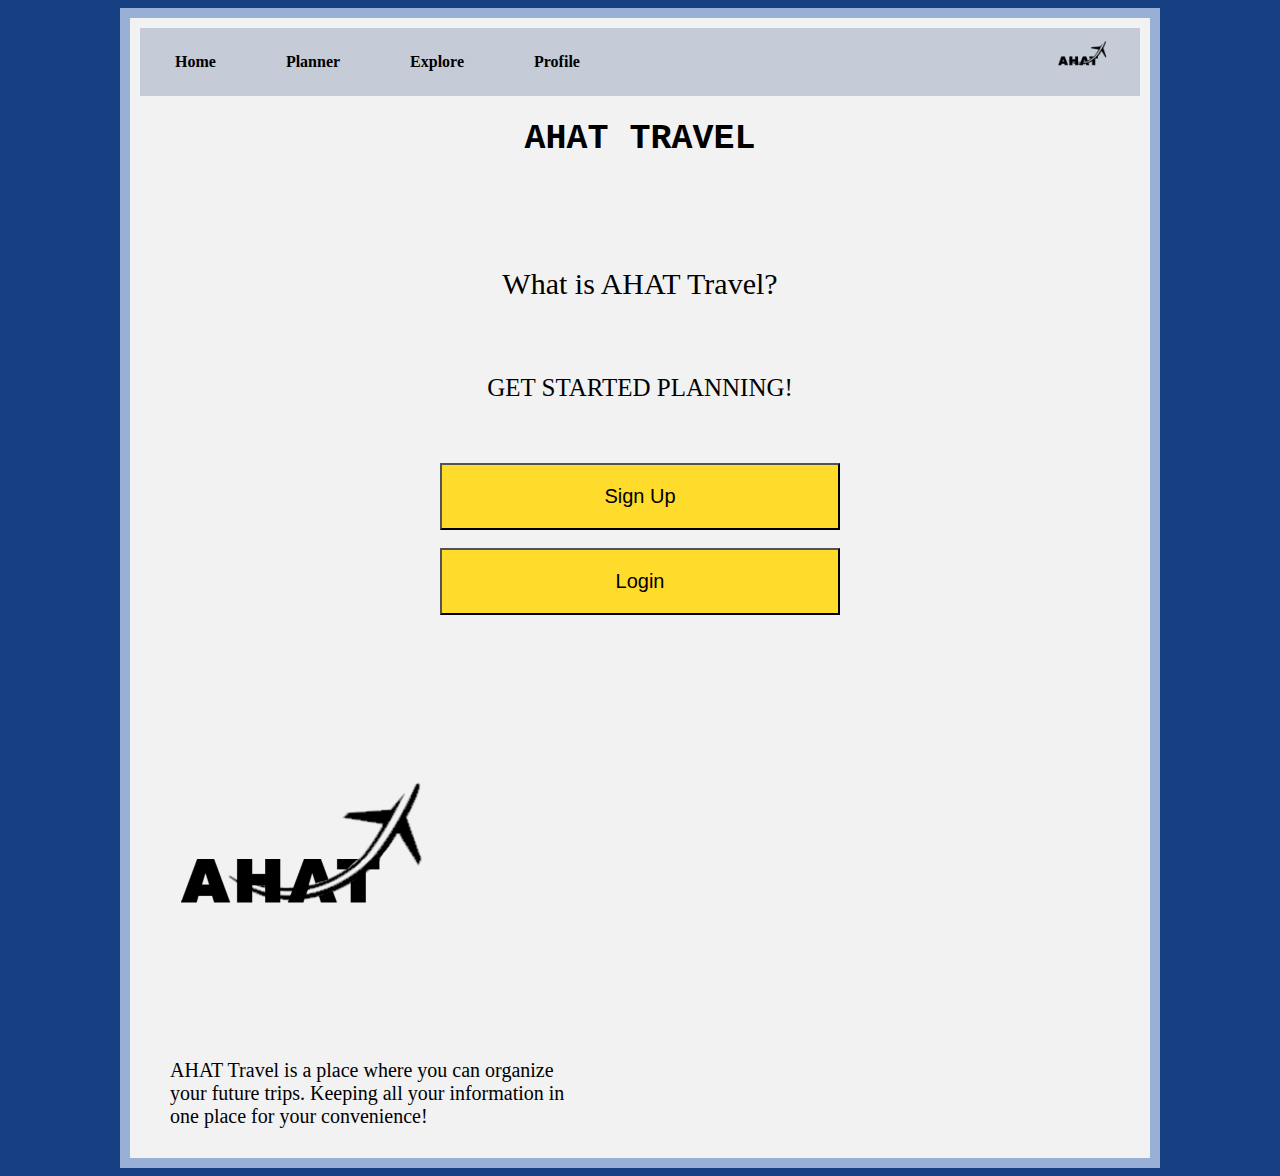
<file: Index.html>
<!DOCTYPE html>
<html>
 <head>
     <link rel="stylesheet" href = "index.css">
     <!-- NAVIGATION BAR -->
     <ul>
      <div>
       <li><a href="index.html">Home</a></li>
       <li><a href="planner.html">Planner</a></li>
       <li><a href="explore.html.html">Explore</a></li>
       <li><a href="profile.html">Profile</a></li>
     </div>
     <div>
      <img id="idLogo" src="AHAT Logo.png" style = "width:6%" alt="">
     </div>
     </ul>


 </head>

 <body>

<h1 class=headers > AHAT TRAVEL </h1>
<br> <br> <br>
<p class = "indexPara" > What is AHAT Travel? </p>
<!-- Box -->

    <div class="boxed">
      <br>
      <p class = righttext> GET STARTED PLANNING! </p> <br>
      <br>
      <button onclick="SignUp.href = 'signup.html'"  class= "buttonIndex"> Sign Up </button>
      <br>
      <button onclick="login.href = 'Login.html'"  class= "buttonIndex"> Login </button>
</div>

<br> <br>
<img id="idBigLogo" src="AHAT Logo.png" style = "width:30%" alt="">
<br> <br>
<p class = "lowerText" > AHAT Travel is a place where you can organize <br>
  your future trips. Keeping all your information in <br>
  one place for your convenience!</p>

 </body>

 </html>
</file>
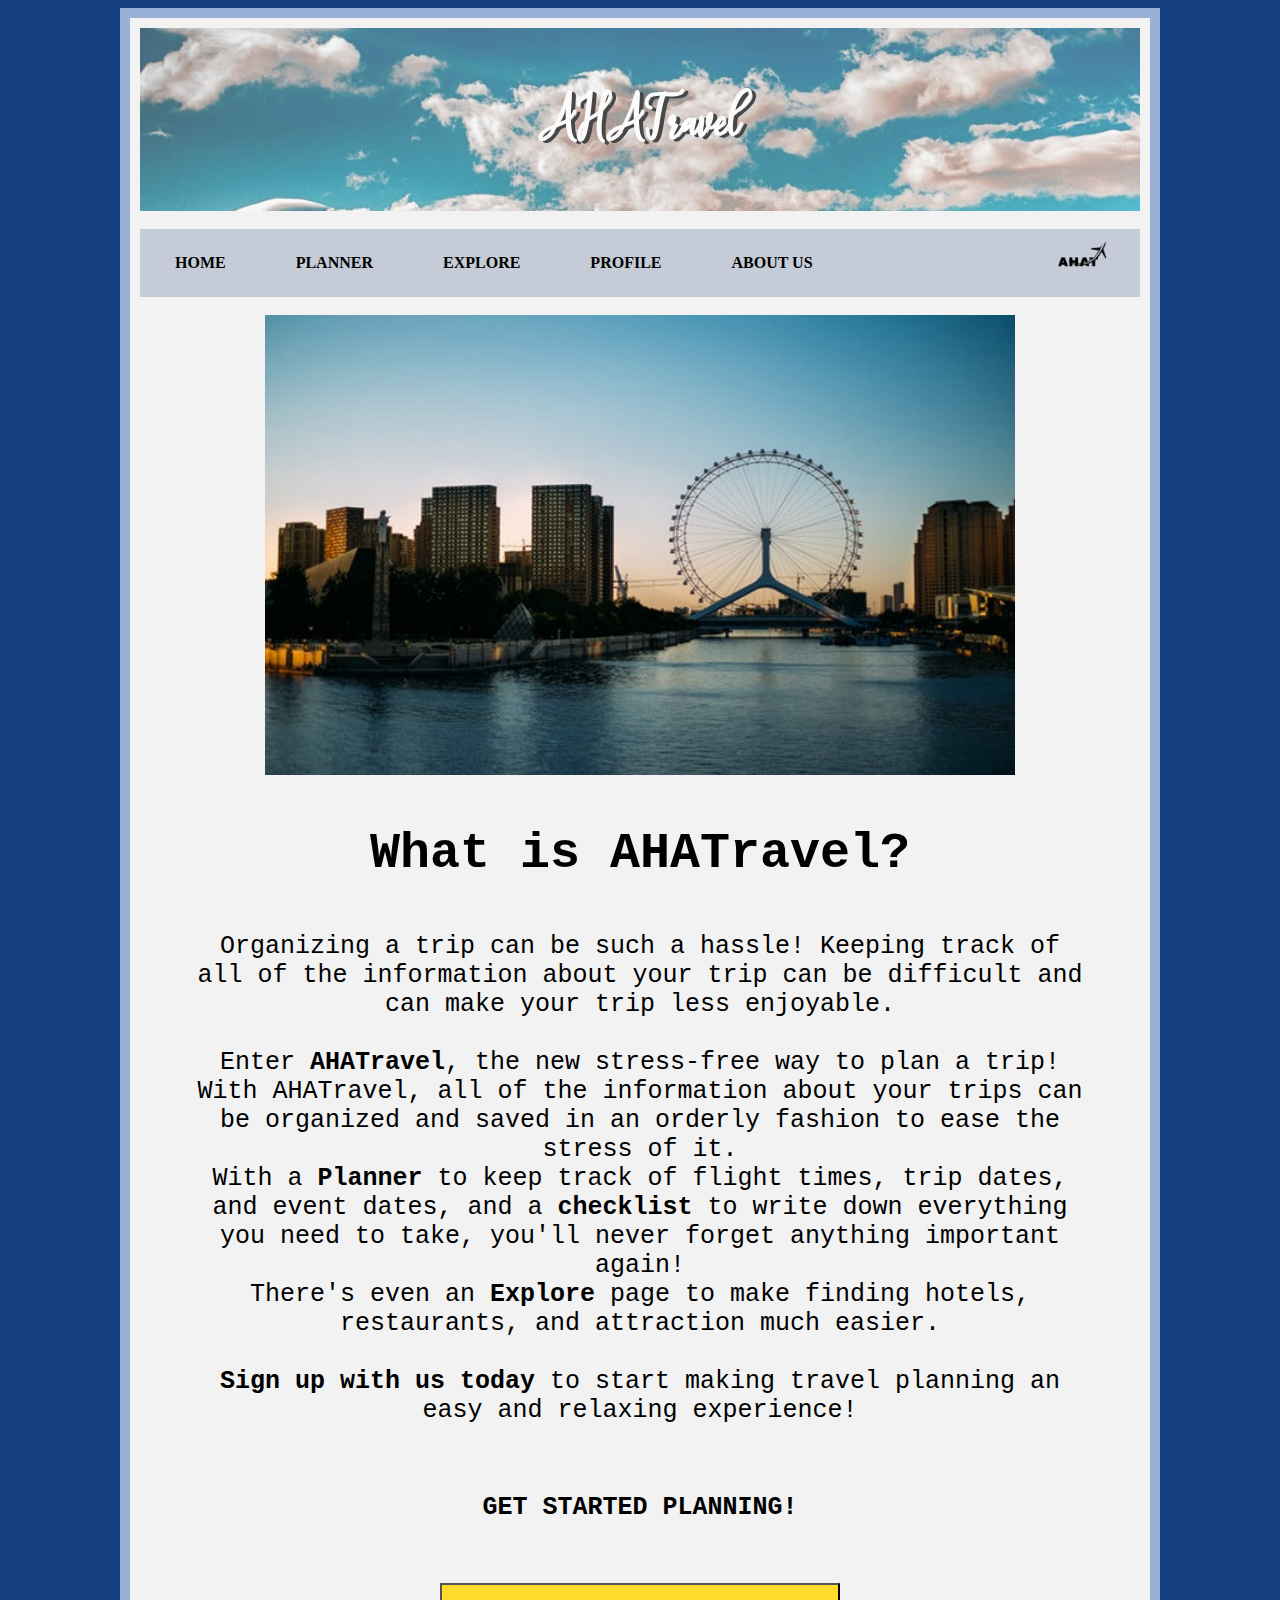
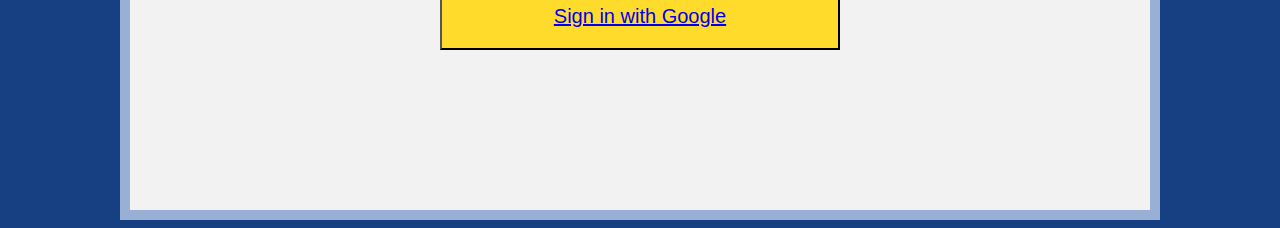
<file: index.html>
<!DOCTYPE html>
<html>
<style>

.mySlides {
  display:none;
  height: 460px;
  margin: auto;
  align:middle;

}
#pics{
  margin-top: 10px;
  width:75%;
  margin:auto;
  align:middle;

}
#homecontent{
  text-align: center;
}
</style>
 <head>
   <div id="hi">
     <h1 class="topheaders"> <span id="title">AHATravel</span> </h1>
     <br>
   </div>
    <link rel="stylesheet" href = "index.css">
     <!-- NAVIGATION BAR -->
     <ul>
      <div>
       <li><a href="index.html">HOME</a></li>
       <li><a href="planner.html">PLANNER</a></li>
       <li><a href="explore.html">EXPLORE</a></li>
       <li><a href="profile.html">PROFILE</a></li>
        <li><a href="aboutUs.html">ABOUT US</a></li>
     </div>
     <div>
      <img id="idLogo" src="AHAT Logo.png" style = "width:6%" alt="">
     </div>
     </ul>
<br>
 </head>

 <body>
   <meta name="viewport" content="width=device-width, initial-scale=1" align="center">

  <div id="pics" class="w3-content w3-section" >
    <img class="mySlides" src="photo-1445252029812-81154a7e4f6b.jpg" style="width:100%">
    <img class="mySlides" src="photo-1465414951857-102134ffaa57.jpg" style="width:100%">
    <img class="mySlides" src="photo-1528035177028-f52bf3d7b312.jpg" style="width:100%">
    <img class="mySlides" src="photo-1528197387378-89c568124a24.jpg" style="width:100%">
    <img class="mySlides" src="photo-1504913659239-6abc87875a63.jpg" style="width:100%">
    <img class="mySlides" src="photo-1524396309943-e03f5249f002.jpg" style="width:100%">
    <img class="mySlides" src="photo-1517370197618-b2055fe2e440.jpg" style="width:100%">
    <img class="mySlides" src="photo-1526942617995-8c629e716da7.jpg" style="width:100%">
    <img class="mySlides" src="photo-1529180184525-78f99adb8e98.jpg" style="width:100%">
    <img class="mySlides" src="photo-1533281925898-be6f98703f26.jpg" style="width:100%">
    <img class="mySlides" src="photo-1527223090385-ca195a6c3acc.jpg" style="width:100%">

  </div>
  <div id="homecontent">
    <p id = "blurbHead" > <strong>What is AHATravel?</strong> </p>
    <p id = "blurbText" >       
      Organizing a trip can be such a hassle! Keeping track of all of the information about your trip can be difficult and can make your trip less enjoyable.
      <br><br>Enter <strong>AHATravel</strong>, the new stress-free way to plan a trip! With AHATravel, all of the information about your trips can be organized and saved in an orderly fashion to ease the stress of it.
      <br>With a <strong>Planner</strong> to keep track of flight times, trip dates, and event dates, and a <strong>checklist</strong> to write down everything you need to take, you'll never forget anything important again!
      <br>There's even an <strong>Explore</strong> page to make finding hotels, restaurants, and attraction much easier.
      <br><br><strong>Sign up with us today</strong> to start making travel planning an easy and relaxing experience!
    </p>


  </div>
  <!-- Box -->

    <div class="boxed">
        <br>
      <p id = "blurbText"><strong> GET STARTED PLANNING!</strong> </p> <br>
        <br>
        <button class= "buttonIndex"><a href="https://accounts.google.com/signin/v2/identifier?hl=en&continue=https%3A%2F%2Fwww.google.com%2F&flowName=GlifWebSignIn&flowEntry=AddSession" target="_blank"> Sign in with Google </a></button>

  </div>

 </body>
 <script>
 var myIndex = 0;
 carousel();

 function carousel() {
     var i;
     var x = document.getElementsByClassName("mySlides");
     for (i = 0; i < x.length; i++) {
        x[i].style.display = "none";
     }
     myIndex++;
     if (myIndex > x.length) {myIndex = 1}
     x[myIndex-1].style.display = "block";
     setTimeout(carousel, 2000); // Change image every 2 seconds
 }
 </script>
 </html>
</file>
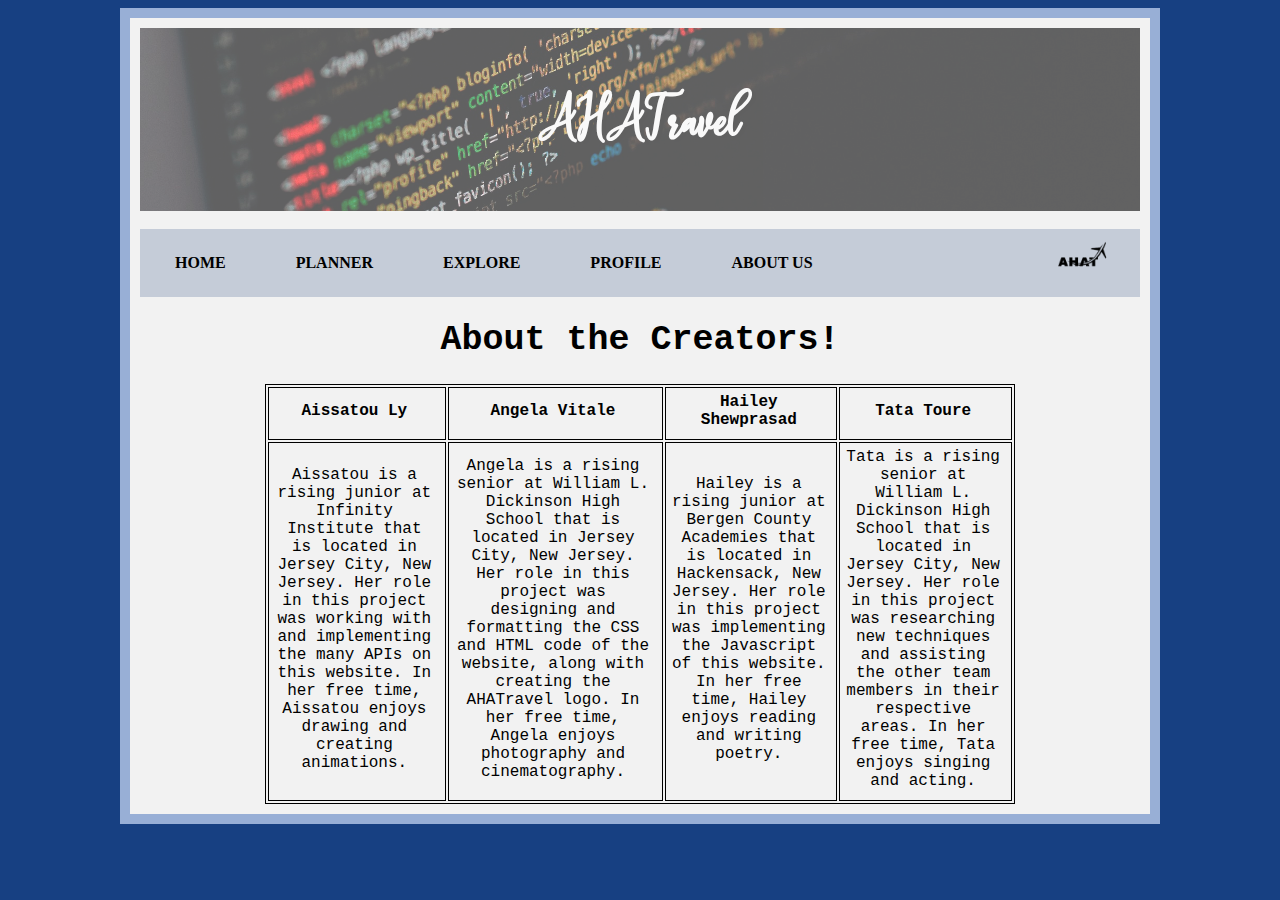
<file: aboutUs.html>
<!DOCTYPE html>
<html>
 <head>
    <div id="hi">
     <h1 class="topheaders"> <span id="title">AHATravel</span> </h1>
   </div>
   <br>

      <title>About Us</title>
     <link rel="stylesheet" href = "AHAT.css">
     <link rel="stylesheet" href = "aboutUs.css">
     <!-- NAVIGATION BAR -->
     <ul>
      <div>
       <li><a href="index.html">HOME</a></li>
       <li><a href="planner.html">PLANNER</a></li>
       <li><a href="explore.html">EXPLORE</a></li>
       <li><a href="profile.html">PROFILE</a></li>
        <li><a href="aboutUs.html">ABOUT US</a></li>
     </div>
     <div>
      <img id="idLogo" src="AHAT Logo.png" style = "width:6%" alt="">
     </div>
     </ul>
 </head>
 <body>
   <h1 class="headers">About the Creators!</h1>
   <table>
     <tr>
       <th>Aissatou Ly</th>
       <th>Angela Vitale</th>
       <th>Hailey Shewprasad</th>
       <th>Tata Toure</th>
     </tr>
     <tr>
       <td>Aissatou is a rising junior at Infinity Institute that is located in Jersey City, New Jersey. Her role in this project was working with and implementing the many APIs on this website. In her free time, Aissatou enjoys drawing and creating animations.</td>
       <td>Angela is a rising senior at William L. Dickinson High School that is located in Jersey City, New Jersey. Her role in this project was designing and formatting the CSS and HTML code of the website, along with creating the AHATravel logo. In her free time, Angela enjoys photography and cinematography.</td>
       <td style="overflow: auto; height: 60px; width: 155px;">Hailey is a rising junior at Bergen County Academies that is located in Hackensack, New Jersey. Her role in this project was implementing the Javascript of this website. In her free time, Hailey enjoys reading and writing poetry.</td>
       <td>Tata is a rising senior at William L. Dickinson High School that is located in Jersey City, New Jersey. Her role in this project was researching new techniques and assisting the other team members in their respective areas. In her free time, Tata enjoys singing and acting.</td>
   </table>


 </body>
 </html>
</file>
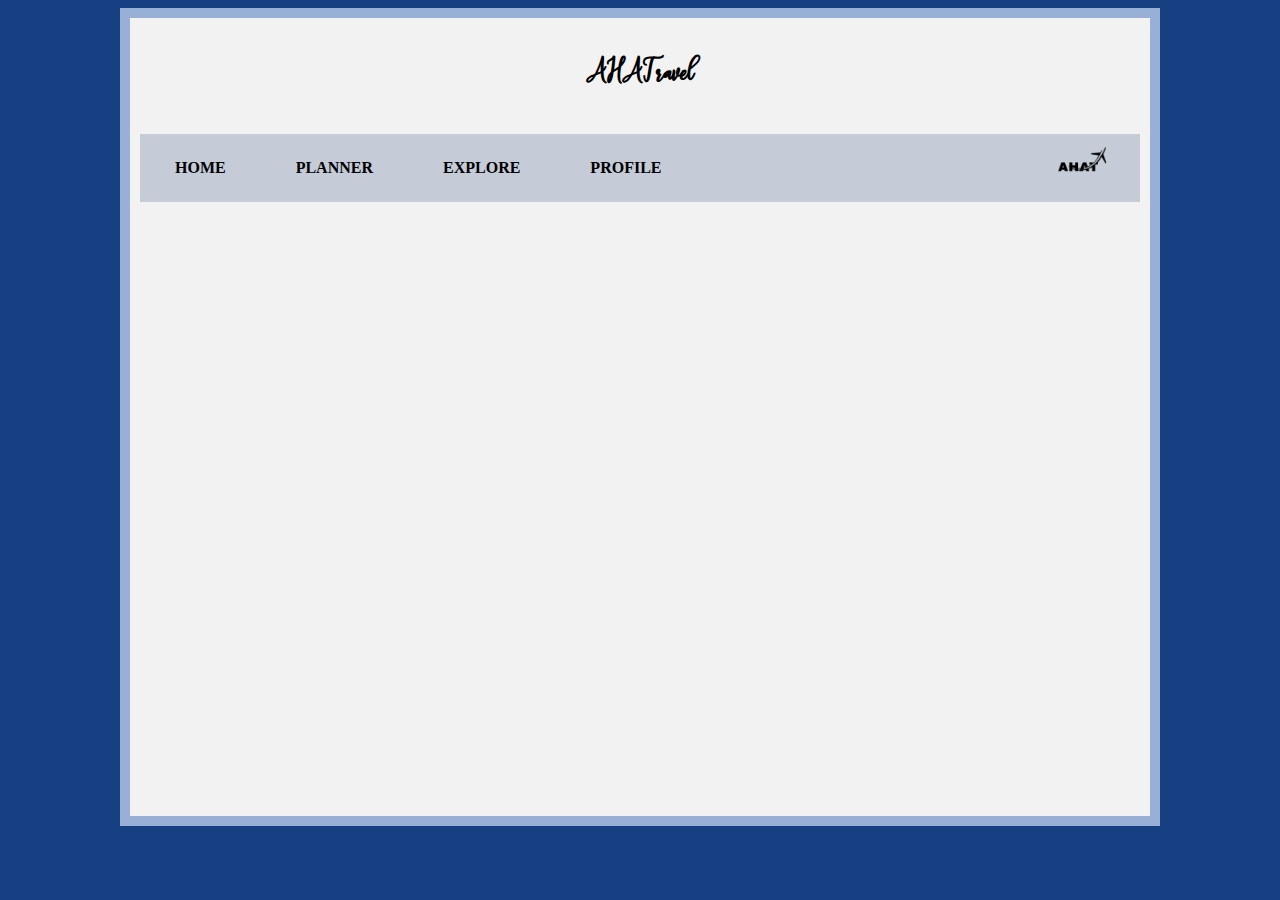
<file: calendarapitest.html>
<!DOCTYPE html>
<html>
  <head>
    <div id="hi">
     <h1 class="topheaders"> <span id="title">AHATravel</span> </h1>
   </div>
   <br>
    <link rel="stylesheet" href = "AHAT.css">
    <link rel="stylesheet" href = "calendarapitest.css">
     <!-- NAVIGATION BAR -->
     <ul>
      <div>
       <li><a href="index.html">HOME</a></li>
       <li><a href="planner.html">PLANNER</a></li>
       <li><a href="explore.html">EXPLORE</a></li>
       <li><a href="profile.html">PROFILE</a></li>
     </div>
     <div>
      <img id="idLogo" src="AHAT Logo.png" style = "width:6%" alt="">
     </div>
     </ul>
    <iframe src="https://calendar.google.com/calendar/embed?src=fnq32ov54olupkkb305k1imi4k%40group.calendar.google.com&ctz=America%2FNew_York" style="border: 0" width="800" height="600" frameborder="0" scrolling="no"></iframe>
  </body>
</html>
</file>
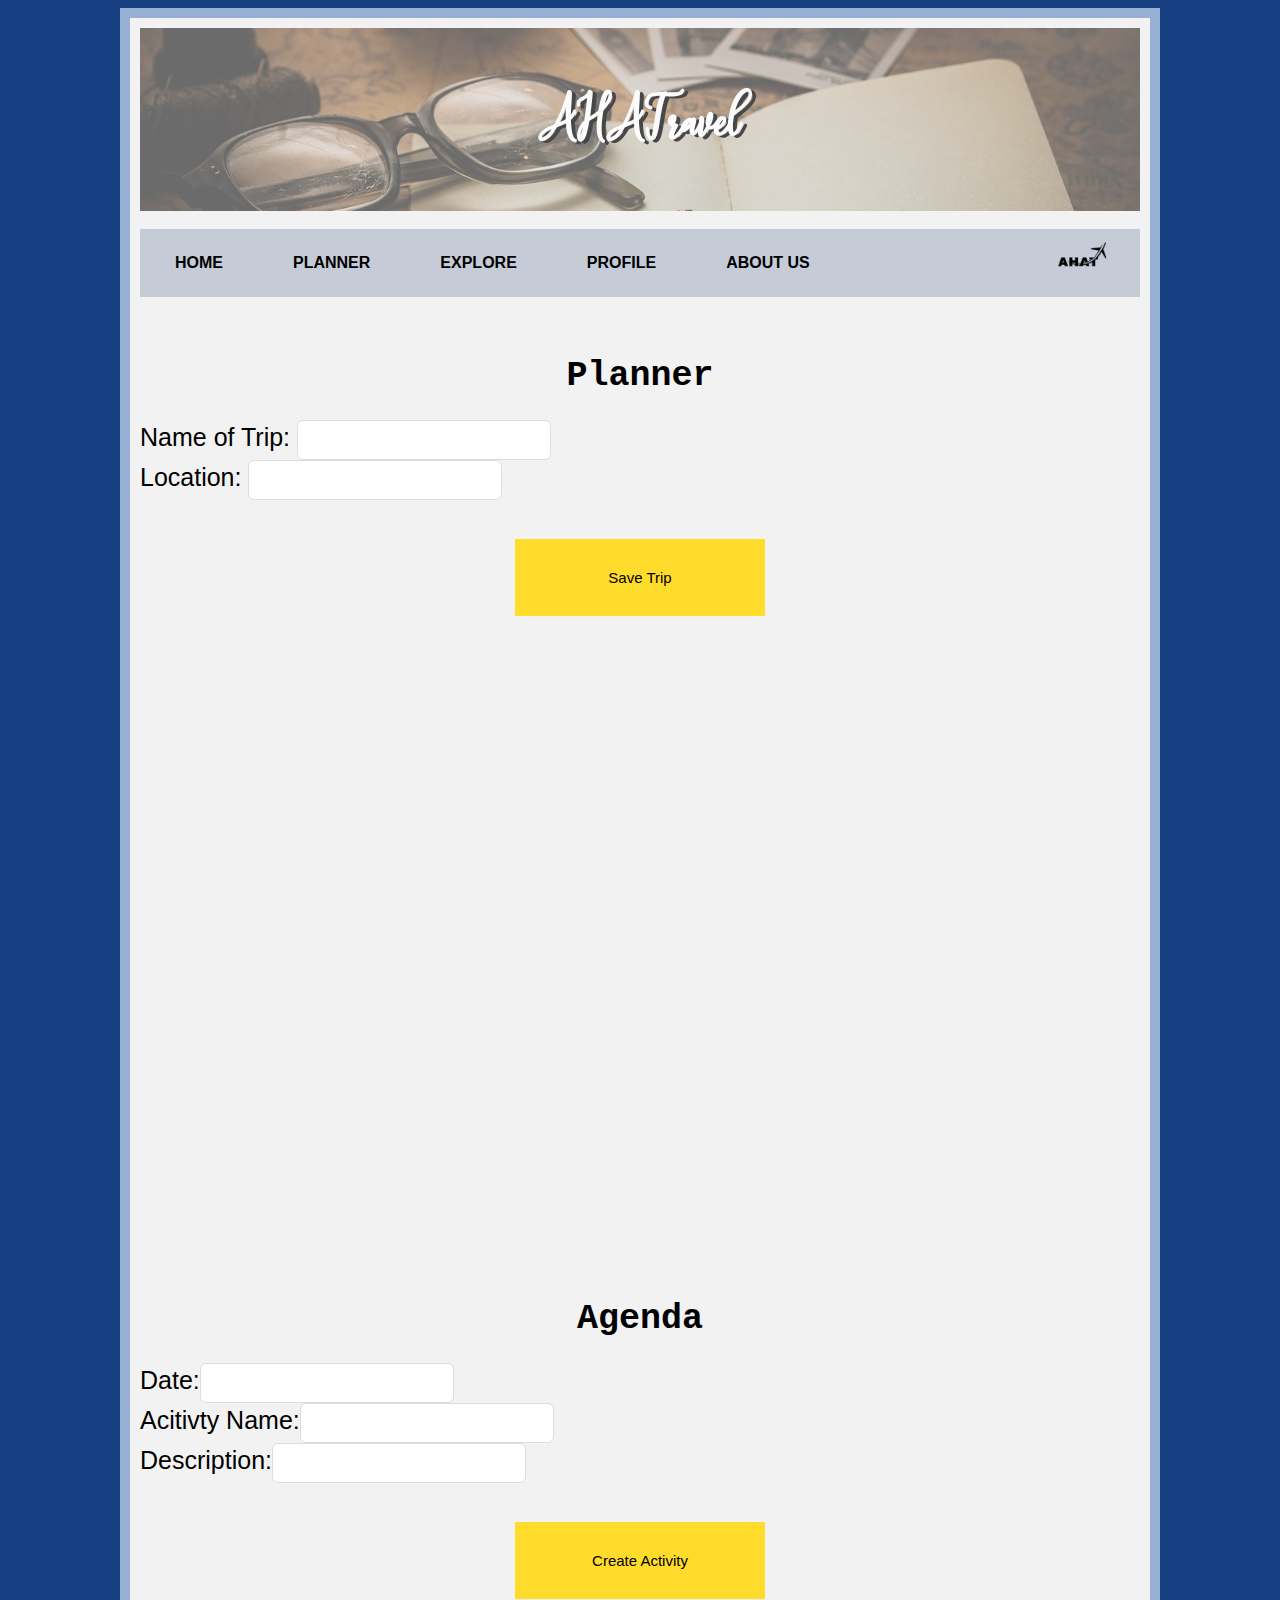
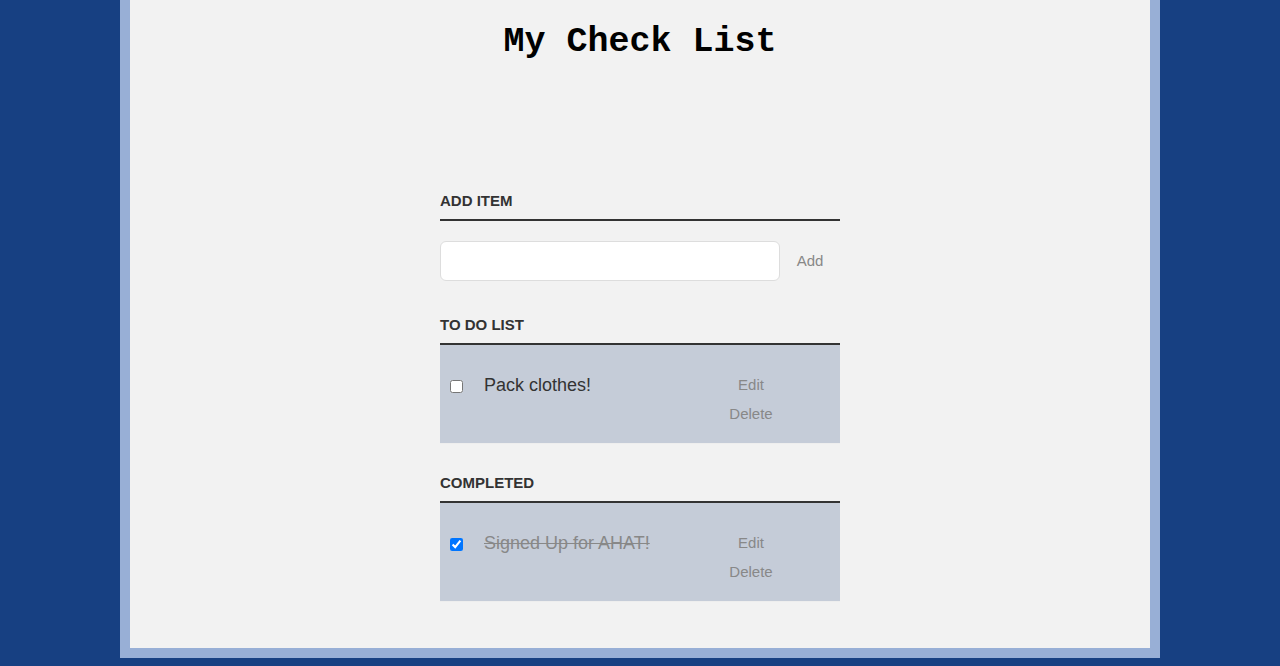
<file: CNEV2.html>
<!DOCTYPE html>
<html>
  <head>
    <div id="hi">
      <h1 class="topheaders"> <span id="title">AHATravel</span> </h1>
      <div>
      <link rel="stylesheet" href = "checkList.css">
      <link rel="stylesheet" href = "AHAT.css">
      <link rel="stylesheet" href = "calendarapitest.css">
      <br>

     <!-- NAVIGATION BAR -->
     <ul >
      <div id="navDiv">
       <li><a href="index.html">HOME</a></li>
       <li><a href="planner.html">PLANNER</a></li>
       <li><a href="explore.html">EXPLORE</a></li>
       <li><a href="profile.html">PROFILE</a></li>
       <li><a href="aboutUs.html">ABOUT US</a></li>
     </div>
     <div>
      <img id="idLogo" src="AHAT Logo.png" style = "width:6%" alt="">
     </div>
     </ul>


  </head>

  <body>

<br>
<br>
<!-- <h1 class = "headers">  My Planner </h1>


<!- Box -->

  <!-- <div class="boxed">
    <br>
     <p class="paragraph">Utensils </p>

    <br>
    <button onclick="location.href = 'checklist.html'"  class= "sidebutton"> Check List </button>
    <br>
    <button onclick="location.href = 'reminders.html'"  class= "sidebutton"> Reminders </button>

  </div> -

<!- <br>

  <button onclick= "PlannerStuff()" class="plannerbutton" >Planner</button>
  <br><br>

    <div id="myPlanner">


<button onclick= "Agenda()" class="buttonAgenda" >Agenda</button>

  </div>


  <button onclick= "clist()" class="buttonCL" >Check List</button>
  <br><br>

    <div id="myCL">

      </div>

<button onclick= "PlannerStuff()" class="plannerbutton" >Planner</button>
<br><br>

  </div> -->




<h1 class = "header" id="Planner"> Planner </h1>

 <form class="Jounral">

  Name of Trip:
  <input id="tripName" type="text" name="Name of Trip"><br>
  Location:
  <input id="location" type="text" name="Location"><br>
  <br>
  </form>
  <button onclick="results1()" class="button">Save Trip</button>
  <p id="tripEntry" class="text"></p>
    <div align = "center">
   <iframe src="https://calendar.google.com/calendar/embed?src=fnq32ov54olupkkb305k1imi4k%40group.calendar.google.com&ctz=America%2FNew_York" style="border: 0" width="800" height="600" frameborder="0" scrolling="no" ></iframe>
    </div>



<br><br>
  <h1 class="headers"  id="Agenda"> Agenda </h1>
<form class ="Jounral">

  Date:<input id="date" type="text" name="date"><br>
  Acitivty Name:<input id="eventName" type="text" name="eventName"><br>
  Description:<input id="description" type="text" name="description"><br>
  <br>
</form>

<button onclick="results2()" class="button">Create Activity</button>


<p id="entry" class="text"></p>

 <h1 class = "header"  id="Checklist"> My Check List </h1>


 <div class="container">
   <p>
     <label for="new-task">Add Item</label><input id="new-task" type="text"><button onclick="addTask()" id = "CLButton">Add</button>
   </p>

   <h3>To Do List</h3>
   <ul class="lists" id="incomplete-tasks">
     <li class="litems"><input type="checkbox"><label>Pack clothes!</label><input type="text"><button class="edit">Edit</button><button class="delete">Delete</button></li>

   </ul>

   <h3>Completed</h3>
   <ul class="lists" id="completed-tasks">
     <li class="litems"><input type="checkbox" checked><label>Signed Up for AHAT!</label><input type="text"><button class="edit">Edit</button><button class="delete">Delete</button></li>
   </ul>
 </div>

 <br>
 <br>


     </body>

 <script src="AHAT.js" ></script>
<script src="CNEV2.js" ></script>
   </html>
</file>
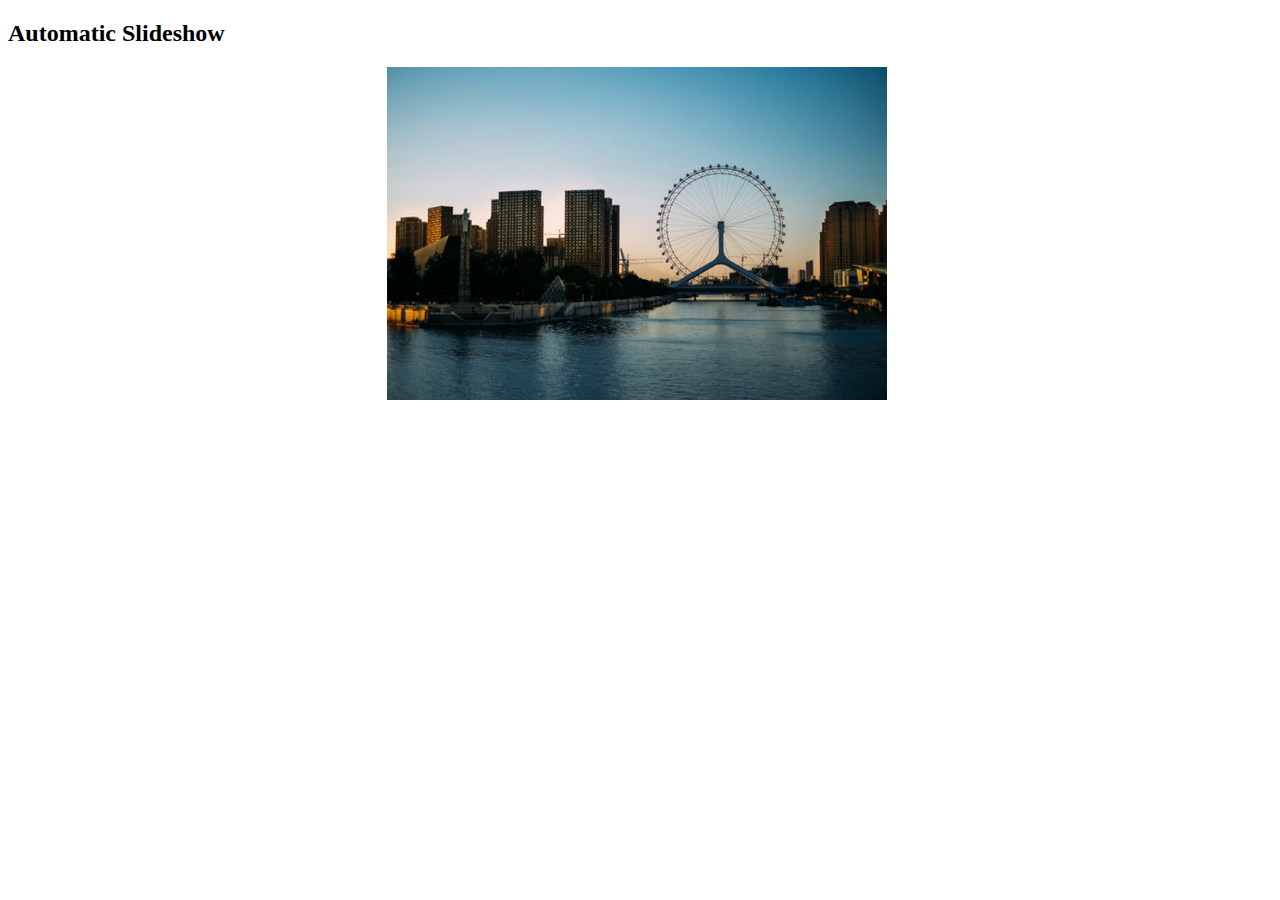
<file: example.html>
<!DOCTYPE html>
<html>
<head>
<title>travel</title>
<meta name="viewport" content="width=device-width, initial-scale=1">
<style>
.mySlides {display:none;}
#pics{
  margin-left:30%;
}
</style>
</head>
<body>

<h2 class="w3-center">Automatic Slideshow</h2>

<div id="pics" class="w3-content w3-section" style="max-width:500px">
  <img class="mySlides" src="photo-1445252029812-81154a7e4f6b.jpg" style="width:100%">
  <img class="mySlides" src="photo-1465414951857-102134ffaa57.jpg" style="width:100%">
  <img class="mySlides" src="photo-1528035177028-f52bf3d7b312.jpg" style="width:100%">
</div>

<script>
var myIndex = 0;
carousel();

function carousel() {
    var i;
    var x = document.getElementsByClassName("mySlides");
    for (i = 0; i < x.length; i++) {
       x[i].style.display = "none";
    }
    myIndex++;
    if (myIndex > x.length) {myIndex = 1}
    x[myIndex-1].style.display = "block";
    setTimeout(carousel, 2000); // Change image every 2 seconds
}
</script>

</body>
</html>
</file>
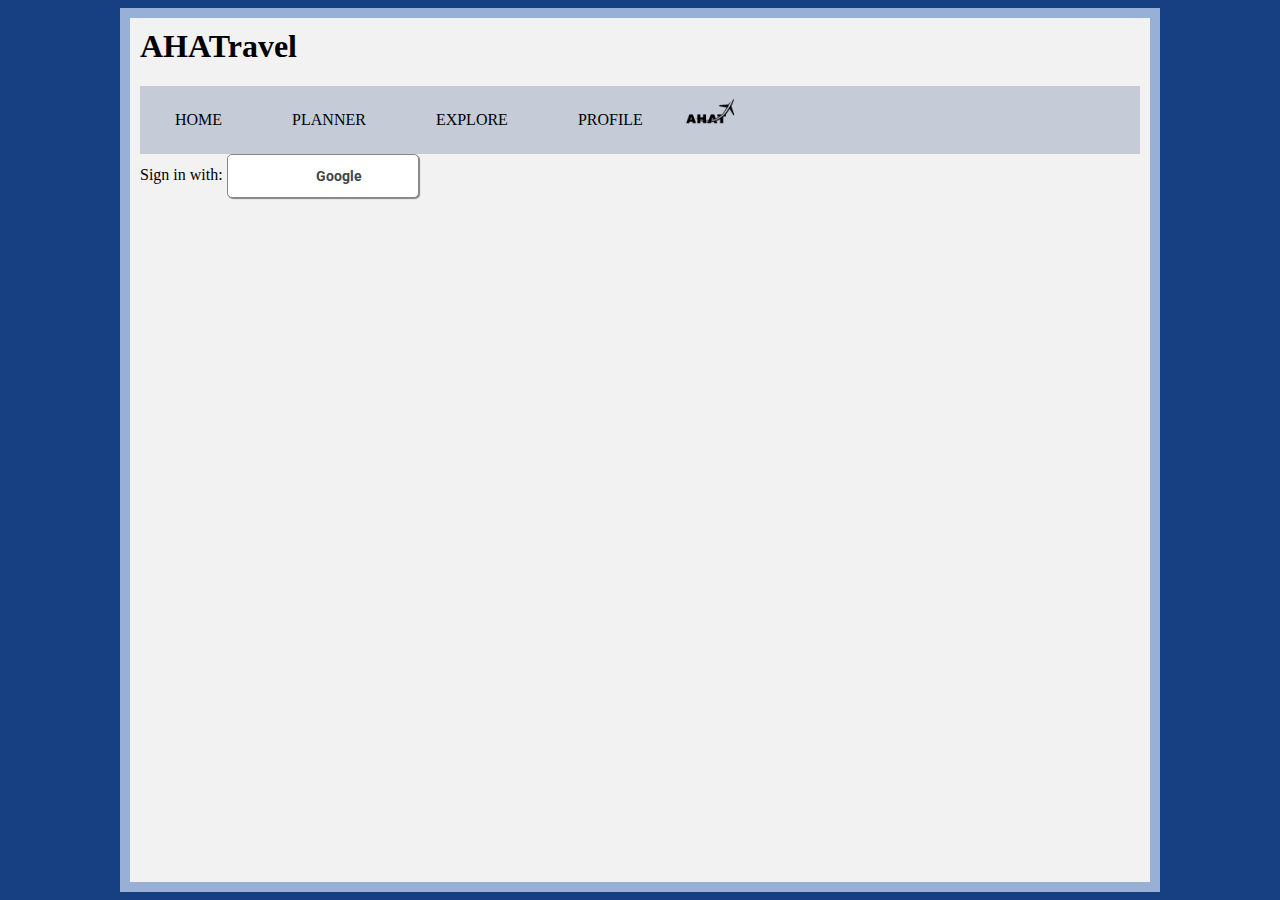
<file: loginbutton.html>
<html>
<head>
    <h1 class=topheaders > AHATravel </h1>
     <!-- NAVIGATION BAR -->
     <ul>
      <div>
       <li><a href="index.html">HOME</a></li>
       <li><a href="planner.html">PLANNER</a></li>
       <li><a href="explore.html.html">EXPLORE</a></li>
       <li><a href="profile.html">PROFILE</a></li>
     </div>
     <div>
      <img id="idLogo" src="AHAT Logo.png" style = "width:6%" alt="">
     </div>
     </ul>
  
  <link rel="stylesheet" type="text/css" href="calendarapitest.css">
  <meta name="google-signin-client_id" content="1021075950113-f0jnnqf50183p2rrmbp1nps1sgnef2fv.apps.googleusercontent.com">
  <link href="https://fonts.googleapis.com/css?family=Roboto" rel="stylesheet" type="text/css">
  <script src="https://apis.google.com/js/api:client.js"></script>
  <script src="https://apis.google.com/js/platform.js" async defer></script>
  <script>
  var googleUser = {};
  var startApp = function() {
    gapi.load('auth2', function(){
      // Retrieve the singleton for the GoogleAuth library and set up the client.
      auth2 = gapi.auth2.init({
        client_id: '1021075950113-f0jnnqf50183p2rrmbp1nps1sgnef2fv.apps.googleusercontent.com.apps.googleusercontent.com',
        cookiepolicy: 'single_host_origin',
        // Request scopes in addition to 'profile' and 'email'
        //scope: 'additional_scope'
      });
      attachSignin(document.getElementById('customBtn'));
    });
  };

  function attachSignin(element) {
    console.log(element.id);
    auth2.attachClickHandler(element, {},
        function(googleUser) {
          document.getElementById('name').innerText = "Signed in: " +
              googleUser.getBasicProfile().getName();
        }, function(error) {
          alert(JSON.stringify(error, undefined, 2));
        });
  }
  </script>
  <style type="text/css">
    #customBtn {
      display: inline-block;
      background: white;
      color: #444;
      width: 190px;
      border-radius: 5px;
      border: thin solid #888;
      box-shadow: 1px 1px 1px grey;
      white-space: nowrap;
    }
    #customBtn:hover {
      cursor: pointer;
    }
    span.label {
      font-family: serif;
      font-weight: normal;
    }
    span.icon {
      background: url"http://pngimg.com/uploads/google/google_PNG19635.png.png") transparent 5px 0% no-repeat;
      display: inline-block;
      vertical-align: middle;
      width: 42px;
      height: 42px;
    }
    span.buttonText {
      display: inline-block;
      vertical-align: middle;
      padding-left: 42px;
      padding-right: 42px;
      font-size: 14px;
      font-weight: bold;
      /* Use the Roboto font that is loaded in the <head> */
      font-family: 'Roboto', sans-serif;
    }
  </style>
  </head>
  <body>
  <!-- In the callback, you would hide the gSignInWrapper element on a
  successful sign in -->
  <div id="gSignInWrapper">
    <span class="label">Sign in with:</span>
    <div id="customBtn" class="customGPlusSignIn">
      <span class="icon"></span>
      <span class="buttonText">Google</span>
    </div>
  </div>
  <div id="name"></div>
  <!--<script>startApp();</script>-->
  <div class="g-signin2" data-onsuccess="onSignIn"></div>
</body>
</html>
</file>
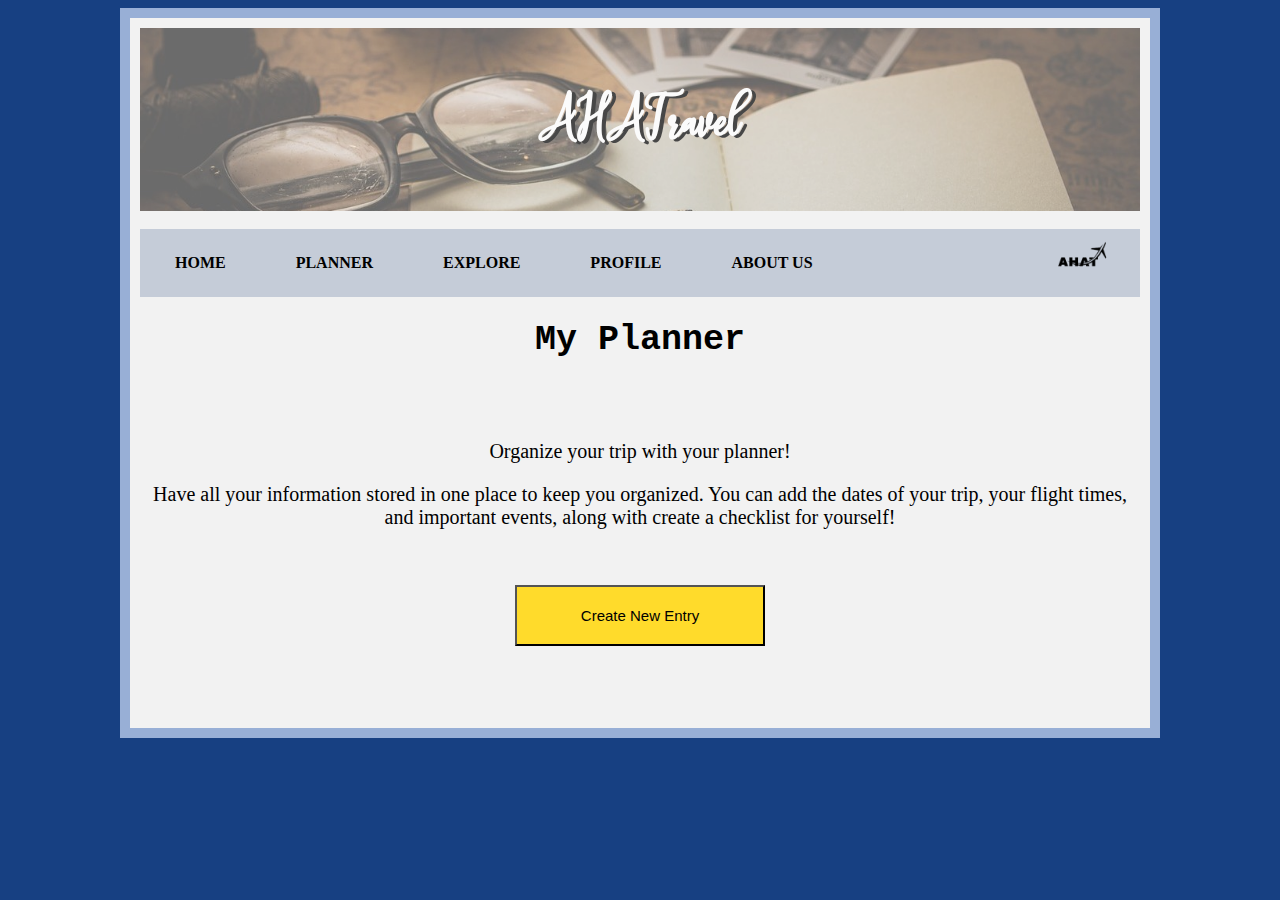
<file: planner.html>
<!DOCTYPE html>
<html>
  <head>
    <h1 class=topheaders > <span id = "title"> AHATravel </span> </h1>
    <br>  
    <link rel="stylesheet" href = "AHAT.css">
    <link rel="stylesheet" href = "planner.css">
     <!-- NAVIGATION BAR -->
     <ul>
      <div>
       <li><a href="index.html">HOME</a></li>
       <li><a href="planner.html">PLANNER</a></li>
       <li><a href="explore.html">EXPLORE</a></li>
       <li><a href="profile.html">PROFILE</a></li>
       <li><a href="aboutUs.html">ABOUT US</a></li>
     </div>
     <div>
      <img id="idLogo" src="AHAT Logo.png" style = "width:6%" alt="">
     </div>
     </ul>


  </head>

<h1 class="headers"> My Planner </h1>
<br> <br>


<p class = "paragraph"> Organize your trip with your planner! </p>
<p class="paragraph" > Have all your information stored in one place to keep you organized. You can add the dates of your trip, your flight times, and important events, along with create a checklist for yourself!</p>
<br>
<br>

<button onclick="location.href = 'CNEV2.html'"  class= "button"> Create New Entry </button>
 <br>
 <br>
 <br>
 <br>

 <body>

    </body>

<script src="AHAT.js" ></script>

  </html>
</file>
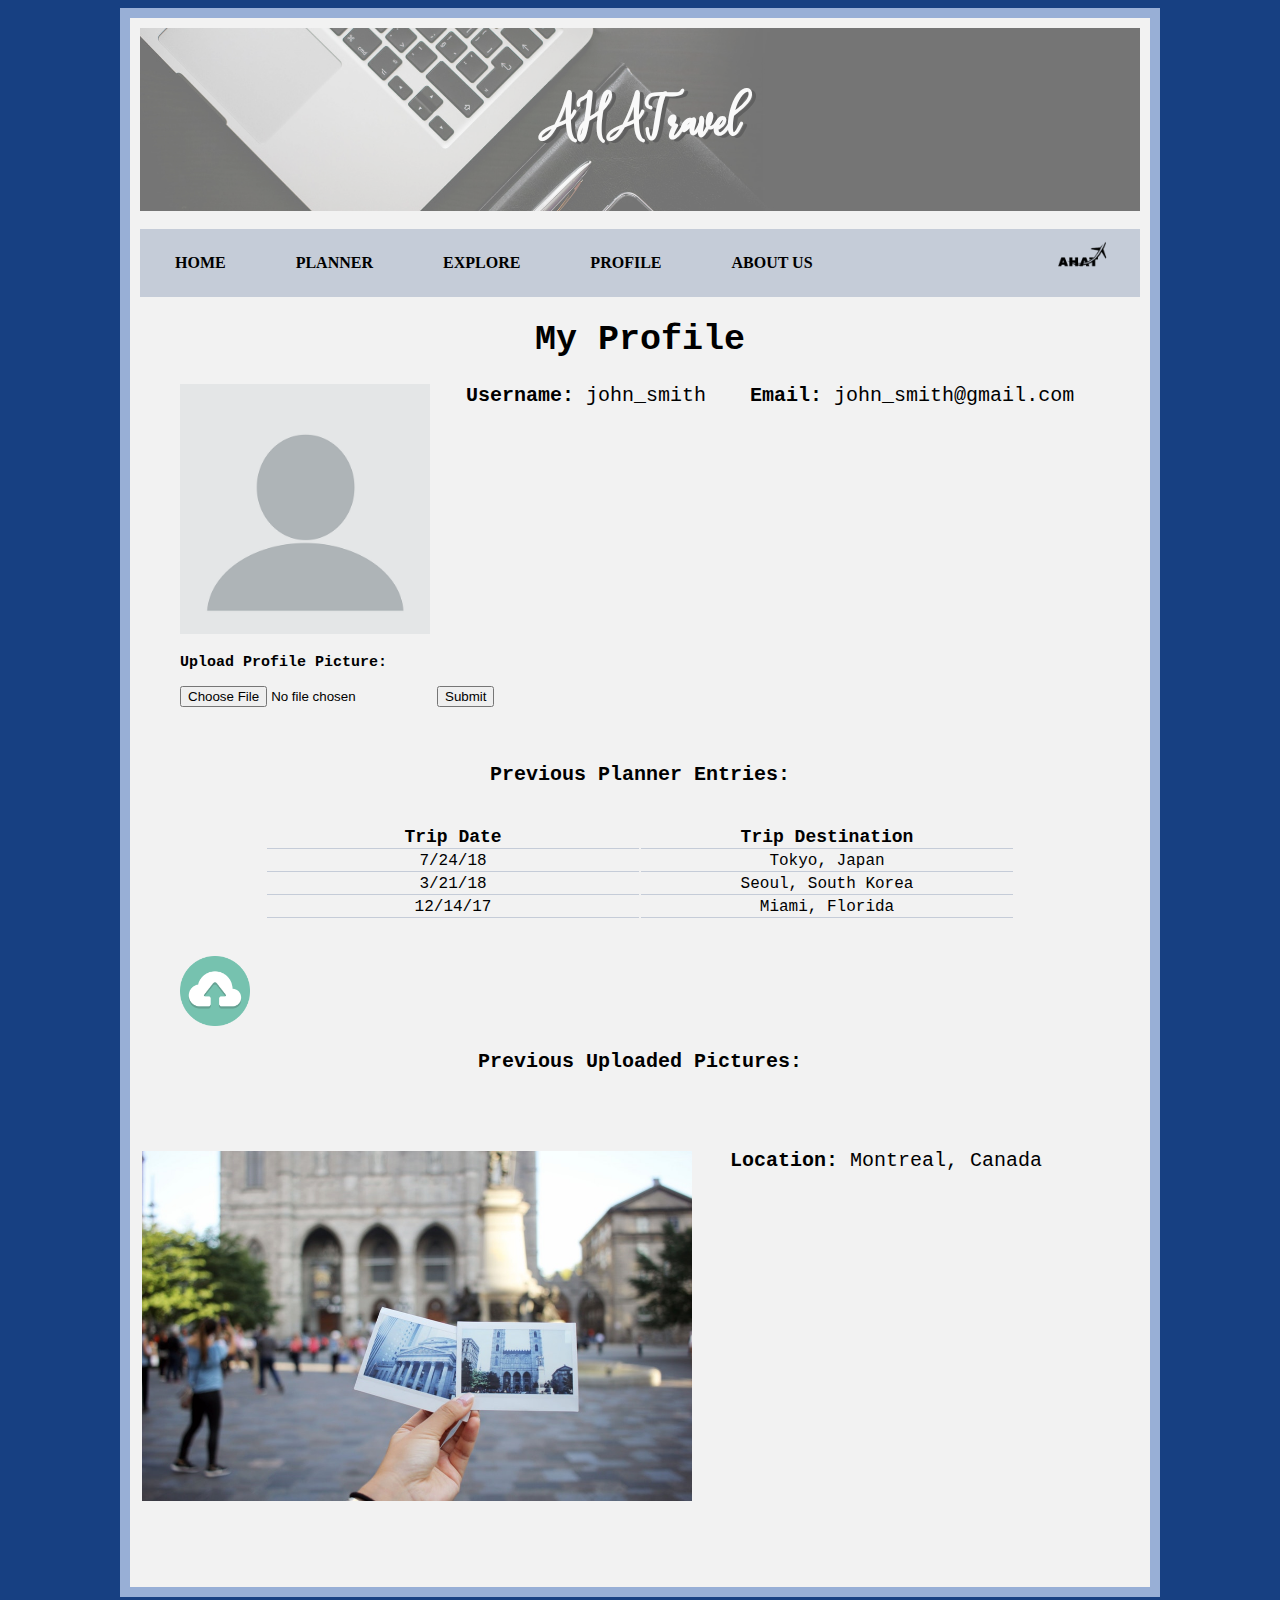
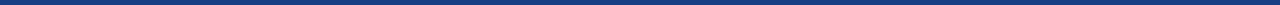
<file: profile.html>
<!DOCTYPE html>
<html>
 <head>
    <div id="hi">
     <h1 class="topheaders"> <span id="title">AHATravel</span> </h1>
   </div>
   <br>

      <title>Profile</title>
     <link rel="stylesheet" href = "AHAT.css">
     <link rel="stylesheet" href = "profile.css">
     <!-- NAVIGATION BAR -->
     <ul>
       <li><a href="index.html">HOME</a></li>
       <li><a href="planner.html">PLANNER</a></li>
       <li><a href="explore.html">EXPLORE</a></li>
       <li><a href="profile.html">PROFILE</a></li>
      <li><a href="aboutUs.html">ABOUT US</a></li>
      </div>
     <div>
      <img id="idLogo" src="AHAT Logo.png" style = "width:6%" alt="">
     </div>
     </ul>
 </head>
 <body>
    <h1 class="headers">My Profile</h1>
    <p class="text"><img id="profPic"src="blank-profile-picture-973460_640.png" align="top"> &nbsp; <strong>Username: </strong>john_smith &emsp; <strong>Email: </strong>john_smith@gmail.com</p>
    <form id="uploadForm">
      <p id="uploadpic">Upload Profile Picture:</p>
      <input type="file" name="pic" accept="image/*">
      <input type="submit">
    </form><br><br>
    <p id="previousHeading"><strong>Previous Planner Entries:</strong></p><br>
    <table>
      <tr>
        <th>Trip Date</th>
        <th>Trip Destination</th>
      </tr>
      <tr>
        <td  width="50%">7/24/18</td>
        <td  width="50%">Tokyo, Japan</td>
      </tr>
      <tr>
        <td>3/21/18</td>
        <td>Seoul, South Korea</td>
      </tr>
      <tr>
        <td>12/14/17</td>
        <td>Miami, Florida</td>
      </tr>
    </table>
    <br><br>
    <a href="uploadphoto.html"><img id="picture" src="upload.png"></a>
    <p id="previousHeading"><strong>Previous Uploaded Pictures:</strong></p><br>
    <br>
    <!-- <img src="fakeupload.jpg" style="margin-right:auto; margin-left: auto; padding: 2px; width: 550px; height: 350px"/>
    <p class="text">Location: Montreal, Canada</p> -->
    <p class="text"><img id="fakeupload"src="fakeupload.jpg" style="margin-right:auto; margin-left: auto; padding: 2px; width: 550px; height: 350px" align="top"> &nbsp; <strong>Location: </strong>Montreal, Canada</p>
    <br><br>
    <br>
 </body>
 </html>
</file>
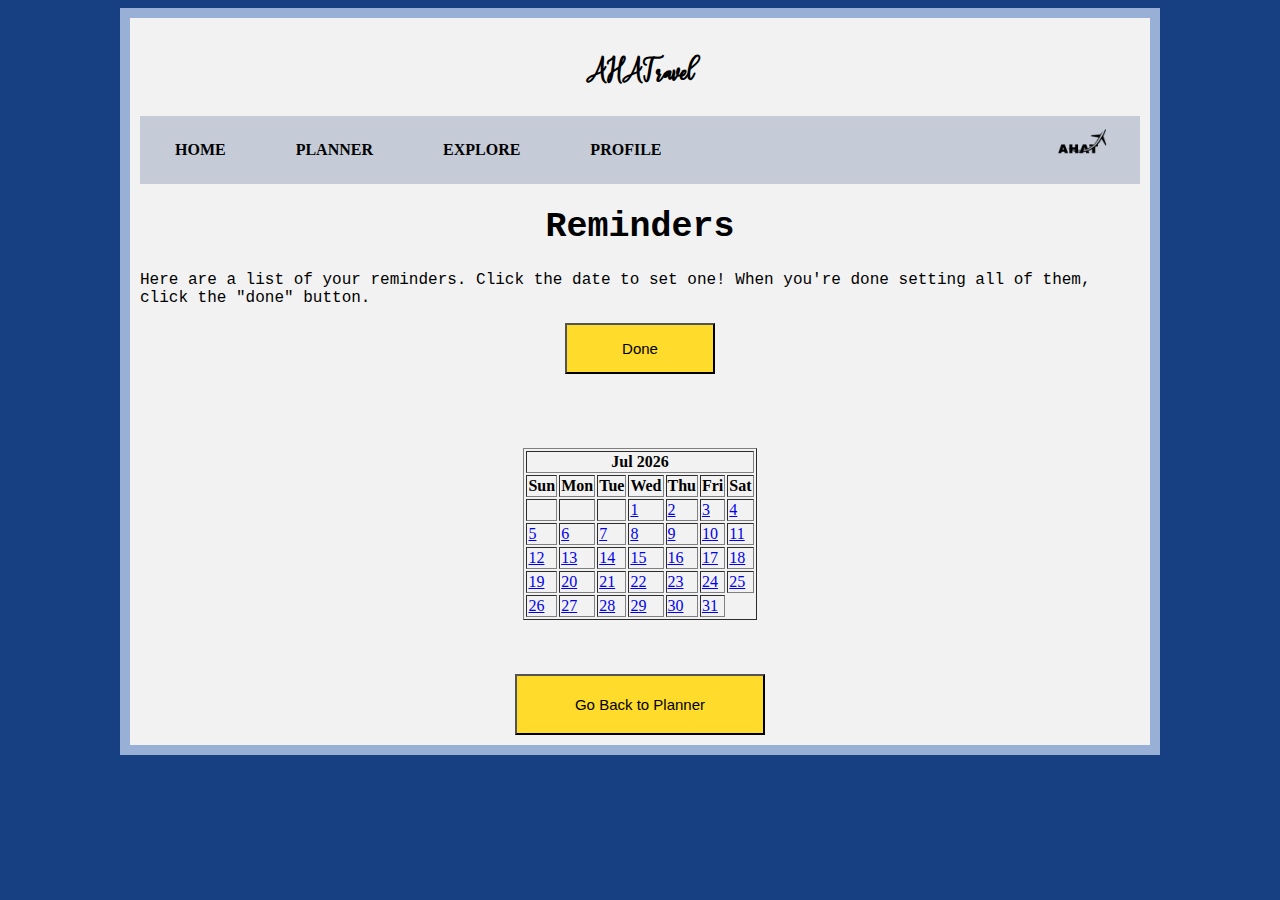
<file: reminders.html>
<!DOCTYPE html>
<html>
 <head>
     <h1 class=topheaders > AHATravel </h1>
      <title>Reminders</title>
     <link rel="stylesheet" href = "AHAT.css">
     <link rel="stylesheet" href = "reminders.css">
     <!-- NAVIGATION BAR -->
     <ul>
      <div>
       <li><a href="index.html">HOME</a></li>
       <li><a href="planner.html">PLANNER</a></li>
       <li><a href="explore.html.html">EXPLORE</a></li>
       <li><a href="profile.html">PROFILE</a></li>
     </div>
     <div>
      <img id="idLogo" src="AHAT Logo.png" style = "width:6%" alt="">
     </div>
     </ul>
  
 </head>
 <body>
   <h1 class="headers">Reminders</h1>

   <p class="text">Here are a list of your reminders. Click the date to set one! When you're done setting all of them, click the "done" button.</p>
   <button id="itsbutton" onclick="showReminders()">Done</button><br><br><br>

   <p id="demo" class="remind"></p>
   <script src="reminders.js"></script>

   <br><br><br>

   <button onclick="location.href = 'CNE.html'"  class= "button">Go Back to Planner</button>
 </body>
 </html>
</file>
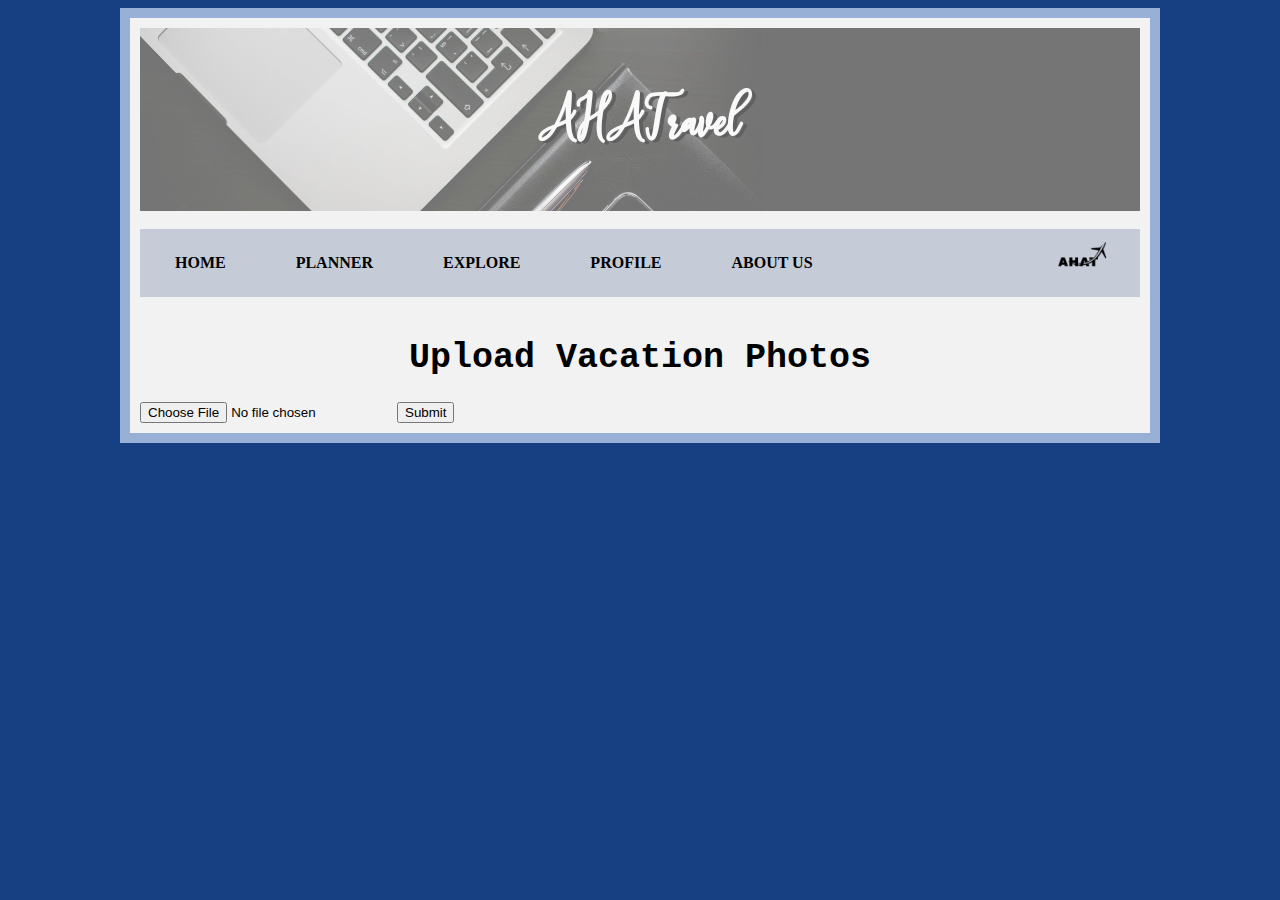
<file: uploadphoto.html>
<!DOCTYPE html>
<html>
  <head>
    <link rel="stylesheet" href = "uploadphoto.css">
    <link rel="stylesheet" href = "AHAT.css">
     
   <div id="hi">
     <h1 class="topheaders"> <span id="title">AHATravel</span> </h1>
     <br>
   </div>
    <!-- NAVIGATION BAR -->
     <ul>
      <div>
       <li><a href="index.html">HOME</a></li>
       <li><a href="planner.html">PLANNER</a></li>
       <li><a href="explore.html">EXPLORE</a></li>
       <li><a href="profile.html">PROFILE</a></li>
        <li><a href="aboutUs.html">ABOUT US</a></li>
     </div>
     <div>
      <img id="idLogo" src="AHAT Logo.png" style = "width:6%" alt="">
     </div>
     </ul>
  <br>
 </head>
     <h1 class= "headers"> Upload Vacation Photos </h1>
   </head>
 <link rel="stylesheet" href = "uploadphoto.css">
 <body>
  <form action="/action_page.php">
    <input type="file" name="pic" accept="image/*">
    <input type="submit">
  </form>
 </body>
</html>
</file>
<file: index.css>
html{
 background-color: #174082
}

body {
background-color: #f2f2f2;
width: 1000px;
padding: 10px;
border: 10px solid #98afd6;
margin-left:auto;
margin-right: auto;
}


/* NAVIGATION BAR */
ul {
   list-style-type: none;
   margin: 0;
   padding: 0;
   overflow: hidden;
   background-color: #c5ccd8;
}

li {
   float: left;
}

li a {
   display: block;
   color: black;
   text-align: center;
   padding: 25px 35px;
   text-decoration: none;
   font-weight: bold;
}

/* Change the link color to #111 (black) on hover */
li a:hover {
   background-color: #ffdb2b;
}

.headers {
 font-family: "Courier New", Courier, monospace;
 color: black;
 font-size : 35px;
 font-weight: bold;
 text-align: center;
}

@font-face {
  font-family: Fabulous;
  src: url(Fabulous.ttf);
}

.topheaders {
 font-family: Fabulous;
 color: white;
 font-size : 60px;
 text-align: center;
}

.paragraph {
 color: black;
 font-size : 20px;
 text-align: center;
 font-family: "Courier New", Courier, monospace;

}

.button {
 width: 25%;
 padding: 30px 0;
 background-color:  #ffdb2b;
 margin-left: auto;
 margin-right: auto;
 display: block;
 color: black;
 font-size : 15px;
 text-align: center;
}

#idLogo {
  float: right;
  padding-right: 30px
}

.indexPara{
  color: black;
  font-size : 30px;
  text-align: center;
  left: 75px;
}



.lowerText {
  color: black;
  font-size : 20px;
  position: relative;
  left: 30px;
}
.righttext {
  color: black;
  font-size : 25px;
}


.boxed {
  background-color:#7aadff

  margin-top: 20p
  width: 45%;
  height: 350px;
  text-align: center;
}

.boxedTop {
  background-color: #98afd6;

  width: 45%;
  height: 50px;
  text-align: center;
}

.buttonIndex{
width: 40%;
padding: 20px 0;
background-color:  #ffdb2b;
margin-left: auto;
margin-right: auto;
display: block;
color: black;
font-size : 20px;
text-align: center;
}
.topheaders{
  background-image: url(landscape-2373649_960_720.jpg);
  margin:0;
  padding:50px;
  background-size:cover;
  display: block;
  opacity: 0.7;
}
#title{
  text-shadow: 4px 2px black;
  opacity: 1;
}
#blurbHead {
  color: black;
  font-size : 50px;
  text-align: center;
  font-family: "Courier New", Courier, monospace;
}
#blurbText {
  color: black;
  font-size : 25px;
  text-align: center;
  font-family: "Courier New", Courier, monospace;
  margin-left: 50px;
  margin-right: 50px;
}
</file>
<file: AHAT.css>
html{
  background-color: #174082
}

body {
background-color: #f2f2f2;
width: 1000px;
padding: 10px;
border: 10px solid #98afd6;
margin-left:auto;
margin-right: auto;
}


/* NAVIGATION BAR */
ul {
   list-style-type: none;
   margin: 0;
   padding: 0;
   overflow: hidden;
   background-color: #c5ccd8;
}

li {
   float: left;
}

li a {
   display: block;
   color: black;
   text-align: center;
   padding: 25px 35px;
   text-decoration: none;
   font-weight: bold;
}

/* Change the link color to #111 (black) on hover */
li a:hover {
   background-color: #ffdb2b;
}

.headers {
 font-family: "Courier New", Courier, monospace;
 color: black;
 font-size : 35px;
 font-weight: bold;
 text-align: center;
}

@font-face {
  font-family: Fabulous;
  src: url(Fabulous.ttf);
}

.topheaders {
 font-family: Fabulous;
 text-align: center;
}

.paragraph {
  color: black;
  font-size : 20px;
  text-align: center;
}
#idLogo {
  float: right;
  padding-right: 30px
}
  

.button {
  width: 25%;
  padding: 20px 0;
  background-color:  #ffdb2b;
  margin-left: auto;
  margin-right: auto;
  display: block;
  color: black;
  font-size : 15px;
  text-align: center;
}


.Jounral{
  color: black;
  font-size : 25px;
}

.time{
  float: right;
  text-align: right;
}

#myDIV {
  width: 100%;
  padding: 50px 0;
  display:none;
</file>
<file: aboutUs.css>
table {
  width:75%;
  margin-left: auto;
  margin-right: auto;
}
td, th {
  text-align: center;
  font-family: "Courier New", Courier, monospace;
  padding: 5px 10px 10px 5px;

}
table, th, td {
    border: 1px solid black;
}
.topheaders{
  background-image: url(abpic.jpg);
  margin:0;
  padding:50px;
  background-size:cover;
  display: block;
  opacity: 0.6;
}
#title{
  text-shadow: 4px 2px black;
  opacity: 1;
  color:white;
  font-size: 60px;
}
</file>
<file: calendarapitest.css>
html{
 background-color: #174082
}

body {
background-color: #f2f2f2;
width: 1000px;
padding: 10px;
border: 10px solid #98afd6;
margin-left:auto;
margin-right: auto;
}


/* NAVIGATION BAR */
ul {
   list-style-type: none;
   margin: 0;
   padding: 0;
   overflow: hidden;
   background-color: #c5ccd8;
}

li {
   float: left;
}

li a {
   display: block;
   color: black;
   text-align: center;
   padding: 25px 35px;
   text-decoration: none;
}

/* Change the link color to #111 (black) on hover */
li a:hover {
   background-color: #ffdb2b;
}

.headers {
 font-family: "Courier New", Courier, monospace;
 color: black;
 font-size : 35px;
 font-weight: bold;
 text-align: center;
}

.paragraph {
 color: black;
 font-size : 20px;
 text-align: center;

}

.button {
 width: 25%;
 padding: 30px 0;
 background-color:  #ffdb2b;
 margin-left: auto;
 margin-right: auto;
 display: block;
 color: black;
 font-size : 15px;
 text-align: center;
}

iframe {
 margin-left: auto;
 margin-right: auto;
}
</file>
<file: checkList.css>
html{
  background-color: #174082
}

body {
background-color: #f2f2f2;
width: 1000px;
padding: 10px;
border: 10px solid #98afd6;
margin-left:auto;
margin-right: auto;
}



/* Basic Style */
body {
  background: #fff;
  color: #333;
  font-family: Lato, sans-serif;
}
.container {
  display: block;
  width: 400px;
  margin: 100px auto 0;
}
#incomplete-tasks, #completed-tasks {
  margin: 0;
  padding: 0;
}
.litems * {
  float: left;
}
.litems, h3 {
  clear:both;
  list-style:none;
}
input, button {
  outline: none;
}
button {
  background: none;
  border: 0px;
  color: #888;
  font-size: 15px;
  width: 60px;
  margin: 10px 0 0;
  font-family: Lato, sans-serif;
  cursor: pointer;
}
button:hover {
  color: #333;
}
/* Heading */
h3,
label[for='new-task'] {
  color: #333;
  font-weight: 700;
  font-size: 15px;
  border-bottom: 2px solid #333;
  padding: 30px 0 10px;
  margin: 0;
  text-transform: uppercase;
}
input[type="text"] {
  margin: 0;
  font-size: 18px;
  line-height: 18px;
  height: 18px;
  padding: 10px;
  border: 1px solid #ddd;
  background: #fff;
  border-radius: 6px;
  font-family: Lato, sans-serif;
  color: #888;
}
input[type="text"]:focus {
  color: #333;
}

/* New Task */
label[for='new-task'] {
  display: block;
  margin: 0 0 20px;
}
input#new-task {
  float: left;
  width: 318px;
}
p > button:hover {
  color: #0FC57C;
}

/* Task list */
.litems {
  overflow: hidden;
  padding: 20px 0;
  border-bottom: 1px solid #eee;
}
li > input[type="checkbox"] {
  margin: 0 10px;
  position: relative;
  top: 15px;
}
li > label {
  font-size: 18px;
  line-height: 40px;
  width: 237px;
  padding: 0 0 0 11px;
}
li >  input[type="text"] {
  width: 226px;
}
li > .delete:hover {
  color: #CF2323;
}

/* Completed */
#completed-tasks label {
  text-decoration: line-through;
  color: #888;
}

/* Edit Task */
.lists li input[type=text] {
  display:none;
}

.lists li.editMode input[type=text] {
  display:block;
}

.lists li.editMode label {
  display:none;
}


.header {
  font-family: "Courier New", Courier, monospace;
  color: black;
  font-size : 35px;
  font-weight: bold;
  text-align: center;
}


.button {
  width: 25%;
  padding: 20px 0;
  background-color:  #ffdb2b;
  margin-left: auto;
  margin-right: auto;
  display: block;
  color: black;
  font-size : 15px;
  text-align: center;
}

.topheaders{
  background-image: url(planner.jpg);
  margin:0;
  padding:50px;
  background-size:cover;
  display: block;
  opacity: 0.7;
}
#title{
  text-shadow: 4px 2px black;
  opacity: 1;
  color: white;
  font-size: 60px;
}
.text {
  color: black;
  font-size : 20px;
  font-family: "Courier New", Courier, monospace;
}
</file>
<file: planner.css>
.Jounral{
  color: black;
  font-size : 25px;
}

.time{
  float: right;
  text-align: right;
}

#myDIV {
  width: 100%;
  padding: 50px 0;
  display:none; }

#idDay {
  width: 100%;
  padding: 50px 0;
  display:none;
}

.boxed {
  background-color: #98afd6;
  float: right;
  width: 35%;
  height: 230px;
  text-align: center;
}

.sidebutton{
  width: 45%;
  background-color:  #ffdb2b;
  padding: 10px;
  margin-left: auto;
  margin-right: auto;
  display: block;
  color: black;
  font-size : 20px;
  text-align: center;
}

.text {
  color: black;
  font-size : 20px;
  font-family: "Courier New", Courier, monospace;
}

.topheaders{
  background-image: url(planner.jpg);
  margin:0;
  padding:50px;
  background-size:cover;
  display: block;
  opacity: 0.7;
}
#title{
  text-shadow: 4px 2px black;
  opacity: 1;
  color: white;
  font-size: 60px;
}
</file>
<file: profile.css>
#profPic {
  width: 25%;
  /* display: block; */
  margin-left: 40px;
  margin-right: auto;
}
.text {
 color: black;
 font-size : 20px;
 font-family: "Courier New", Courier, monospace;
}
td, th {
  text-align: center;
  font-family: "Courier New", Courier, monospace;
  border-bottom: 1px solid #c5ccd8;
}
#previousHeading {
  color: black;
  font-size : 20px;
  font-family: "Courier New", Courier, monospace;
  text-align: center;
}
table {
  width:75%;
  margin-left: auto;
  margin-right: auto;
}
th {
  font-size:18px;
}
#uploadForm {
  margin-left: 40px;
}

#uploadpic {
 color: black;
 font-size : 15px;
 font-family: "Courier New", Courier, monospace;
 font-weight:bold;
}

.topheaders{
  background-image: url(profile.jpg);
  margin:0;
  padding:50px;
  background-size:cover;
  display: block;
  opacity: 0.6;
}
#title{
  text-shadow: 4px 2px black;
  opacity: 1;
  color:white;
  font-size: 60px;
}
#picture {
  width: 7%;
  margin-left: 40px;
  margin-right: auto;
}
</file>
<file: reminders.css>
.text {
  font-family: "Courier New", Courier, monospace;
  color: black;
}
#itsbutton {
 width: 15%;
 padding: 15px 0;
 background-color:  #ffdb2b;
 margin-left: auto;
 margin-right: auto;
 display: block;
 color: black;
 font-size : 15px;
 text-align: center;
}
.remind {
  font-family: "Courier New", Courier, monospace;
  color: black;
  font-size: 20px;
}
</file>
<file: uploadphoto.css>
html{
 background-color: #174082
}

body {
background-color: #f2f2f2;
width: 1000px;
padding: 10px;
border: 10px solid #98afd6;
margin-left:auto;
margin-right: auto;
}


/* NAVIGATION BAR */
ul {
   list-style-type: none;
   margin: 0;
   padding: 0;
   overflow: hidden;
   background-color: #c5ccd8;
}

li {
   float: left;
}

li a {
   display: block;
   color: black;
   text-align: center;
   padding: 25px 35px;
   text-decoration: none;
       float APVCircle.png: right;
}

/* Change the link color to #111 (black) on hover */
li a:hover {
   background-color: #ffdb2b;
}

.headers {
 font-family: "Courier New", Courier, monospace;
 color: black;
 font-size : 35px;
 font-weight: bold;
 text-align: center;
}

.paragraph {
 color: black;
 font-size : 20px;
 text-align: center;

}

.button {
 width: 25%;
 padding: 30px 0;
 background-color:  #ffdb2b;
 margin-left: auto;
 margin-right: auto;
 display: block;
 color: black;
 font-size : 15px;
 text-align: center;
}
h1 {
  text-align: center;
}
.topheaders{
  background-image: url(profile.jpg);
  margin:0;
  padding:50px;
  background-size:cover;
  display: block;
  opacity: 0.6;
}
#title{
  text-shadow: 4px 2px black;
  opacity: 1;
  color:white;
  font-size: 60px;
}
</file>
